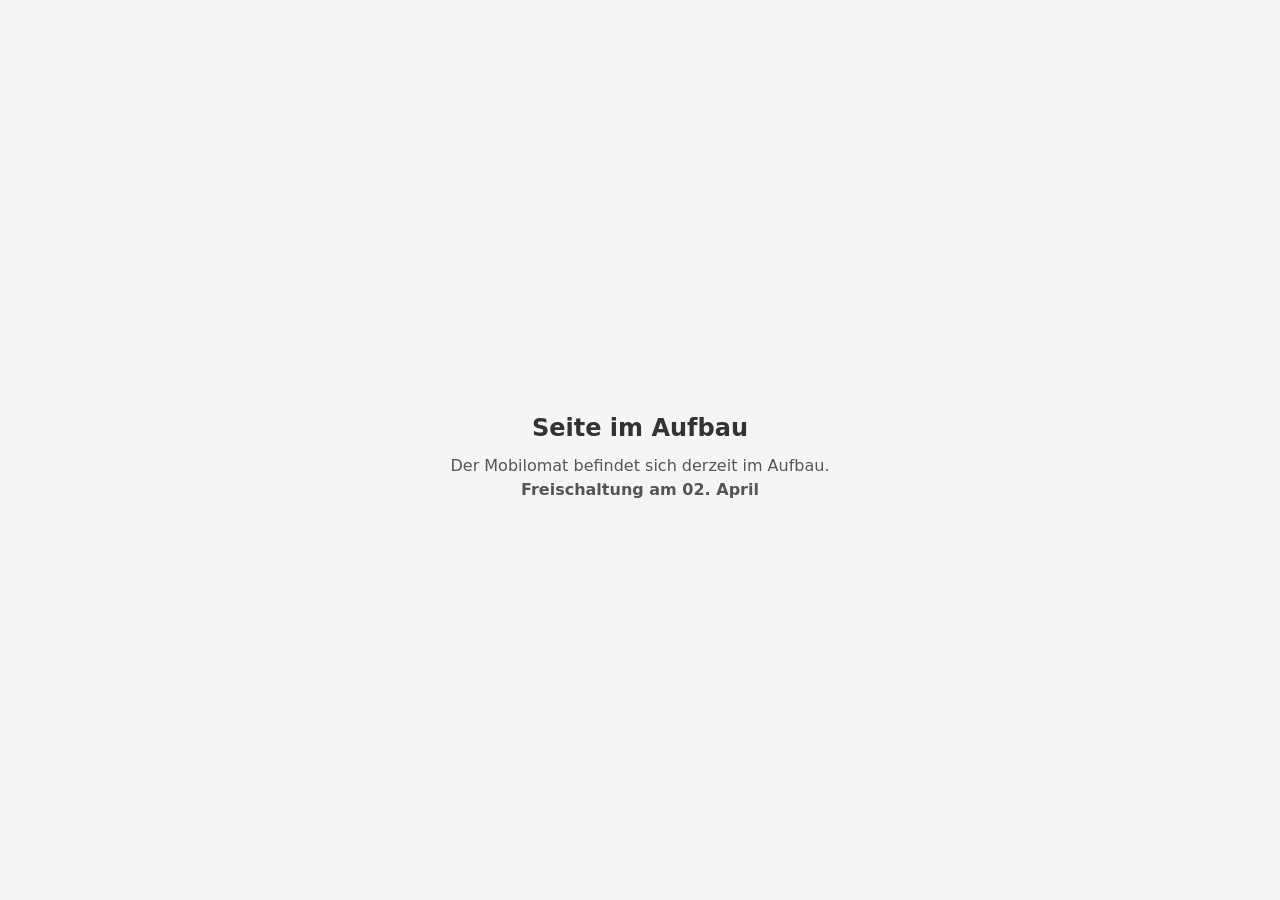
<file: index.html>
<!DOCTYPE html>
<html lang="de">
<head>
  <meta charset="UTF-8">
  <meta name="viewport" content="width=device-width, initial-scale=1.0">

  <link rel="icon" href="/favicon.ico" sizes="48x48" >
  <link rel="icon" href="/favicon.svg" sizes="any" type="image/svg+xml">
  <link rel="apple-touch-icon" href="/apple-touch-icon.png">
  <link rel="manifest" href="site.webmanifest.json">

  <title>Mobilomat Freiburg</title>
  <style>
    * { box-sizing: border-box; }
    body {
      margin: 0;
      min-height: 100vh;
      display: flex;
      align-items: center;
      justify-content: center;
      font-family: system-ui, -apple-system, sans-serif;
      background: #f5f5f5;
      color: #333;
    }
    .notice {
      text-align: center;
      padding: 2rem;
      max-width: 28rem;
    }
    .notice h1 {
      font-size: 1.5rem;
      font-weight: 600;
      margin-bottom: 0.75rem;
    }
    .notice p {
      margin: 0;
      line-height: 1.5;
      color: #555;
    }
    .date {
      margin-top: 1.5rem;
      font-weight: 600;
      color: #222;
    }
  </style>
</head>
<body>
  <div class="notice">
    <h1>Seite im Aufbau</h1>
    <p>Der Mobilomat befindet sich derzeit im Aufbau.</p>
    <p class="date">Freischaltung am 02. April</p>
  </div>
</body>
</html>
</file>
